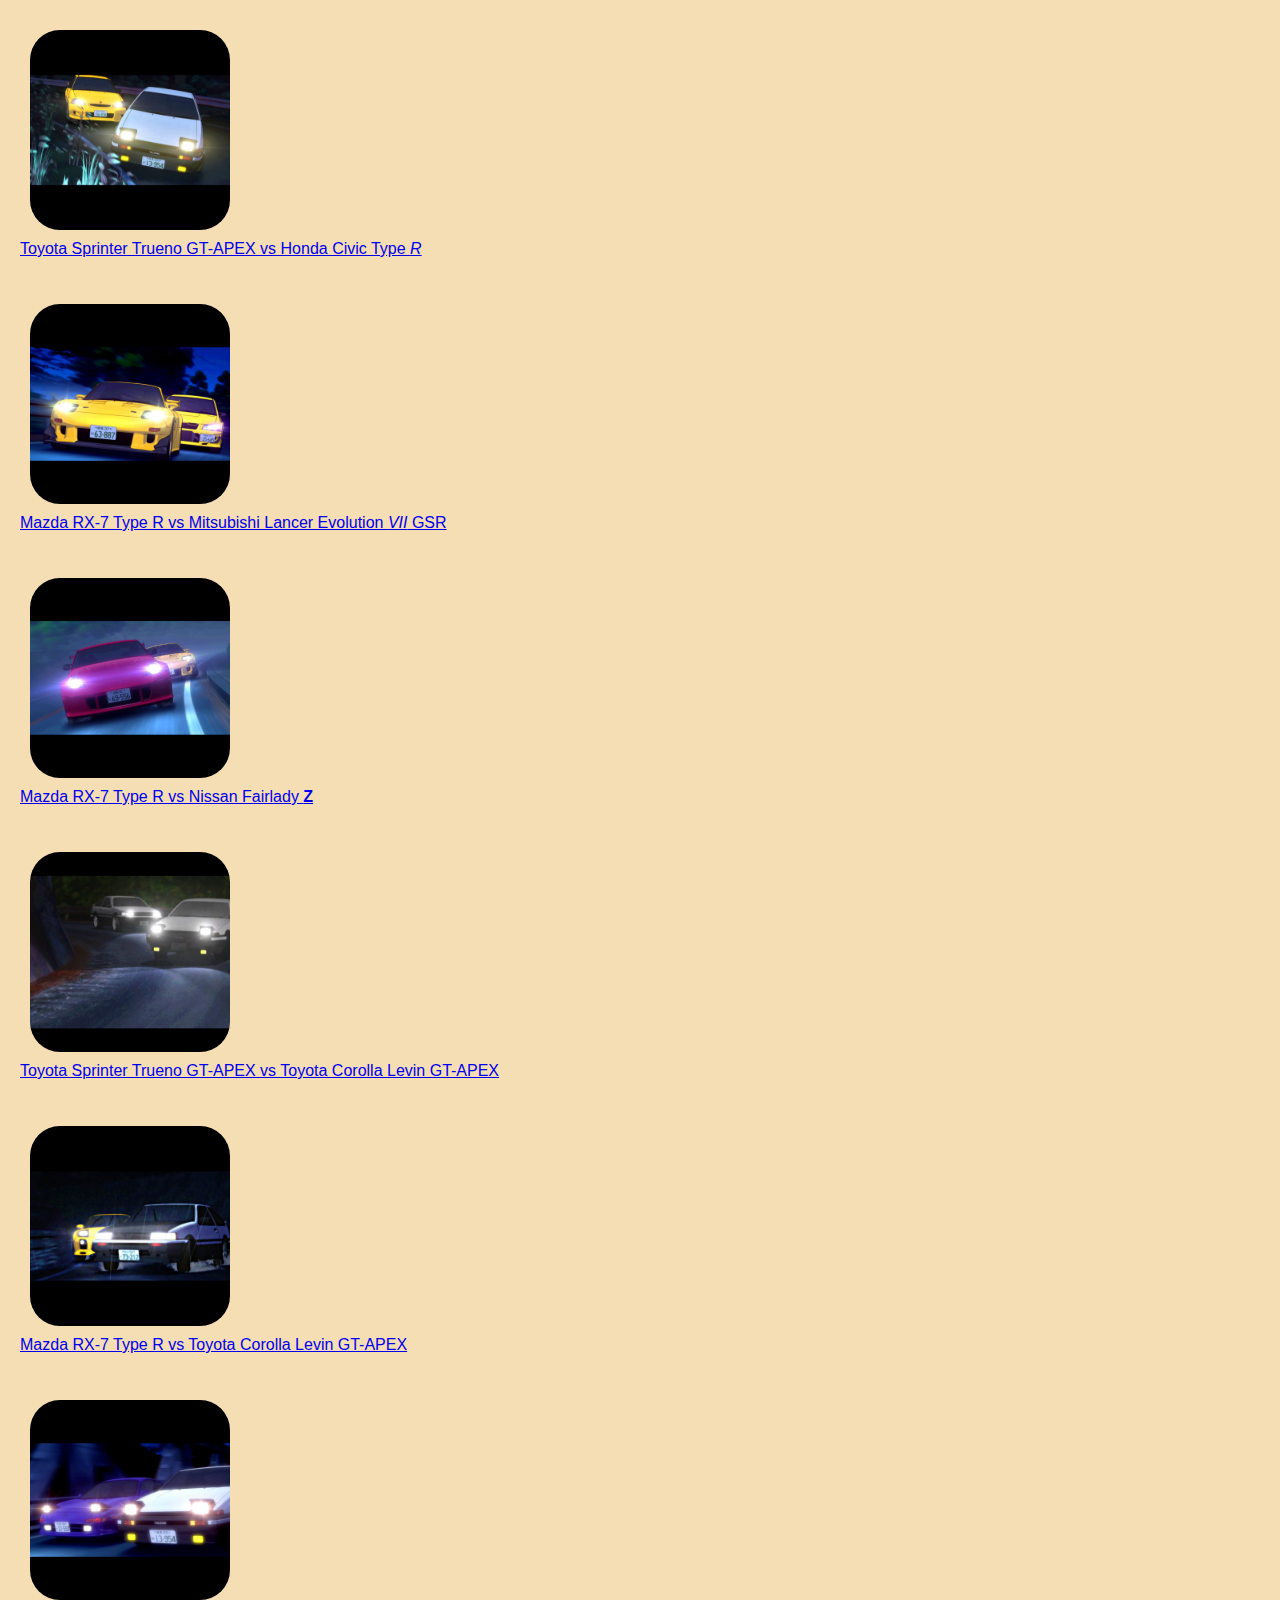
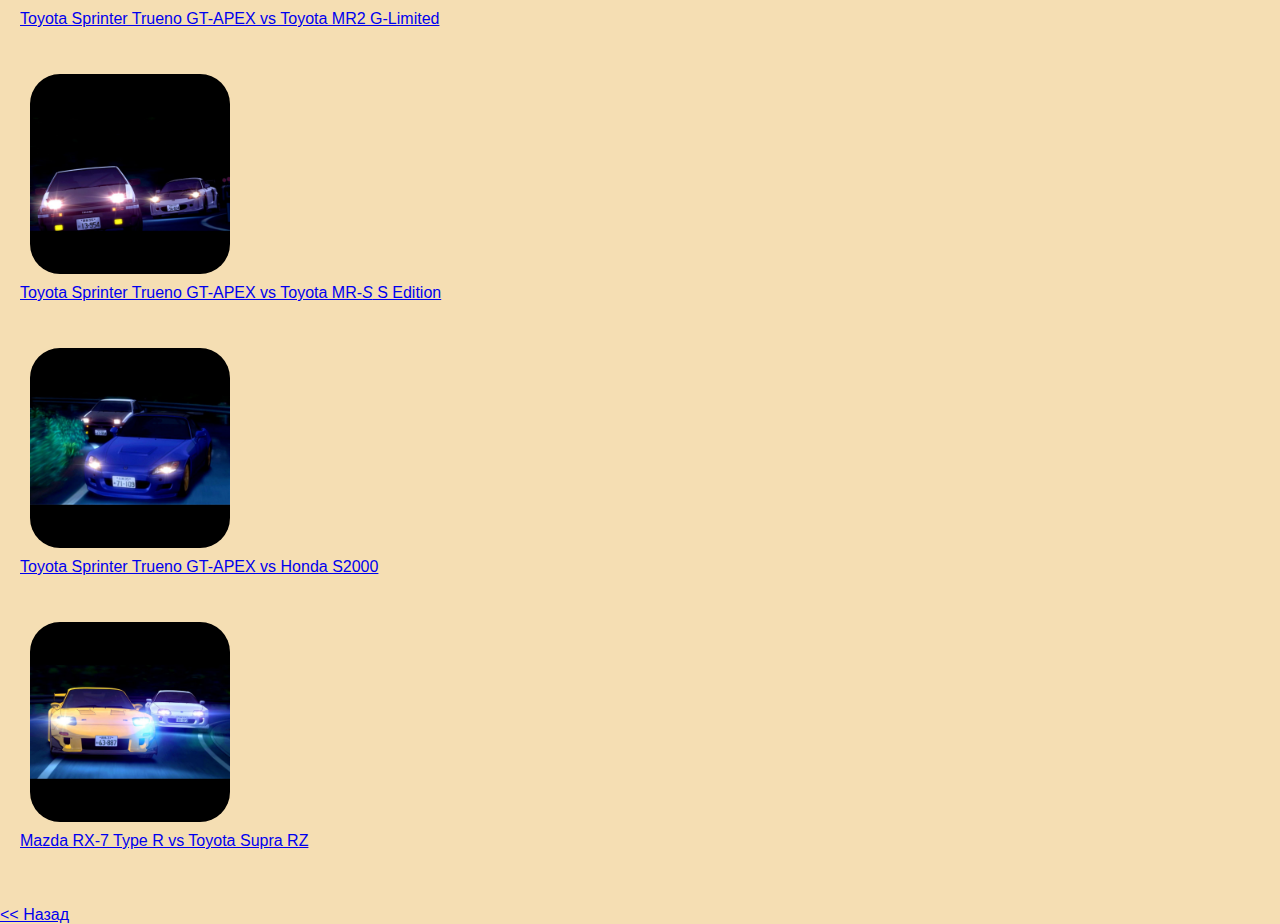
<file: index.html>
<!DOCTYPE html>
<html lang="en">
<head>
    <meta charset="UTF-8">
    <meta name="viewport" content="width=device-width, initial-scale=1.0">
    <title>Gonki under Luna / Официальный сайт горы Ирохазака</title>
    <link rel="stylesheet" href="rain.css">
</head>
<body>
    <div class="gallery">
        <div class="item">
            <img src="Civic.jpg" alt="1">
        </div>
        <a href="https://initiald.fandom.com/wiki/Takumi_Fujiwara_vs_Daiki_Ninomiya">Toyota Sprinter Trueno GT-APEX vs Honda Civic Type <i>R</i></a>
        <br />
        <br />
        <div class="item">
            <img src="Evo7.jpg" alt="2">
        </div>
        <a href="https://initiald.fandom.com/wiki/Keisuke_Takahashi_vs_Kobayakawa">Mazda RX-7 Type R vs Mitsubishi Lancer Evolution <i>VII</i> GSR</a>
        <br />
        <br />
        <div class="item">
            <img src="Fairlady.jpg" alt="3">
        </div>
        <a href="https://initiald.fandom.com/wiki/Keisuke_Takahashi_vs_Ryuji_Ikeda">Mazda RX-7 Type R vs Nissan Fairlady <b>Z</b></a>
        <br />
        <br />
        <div class="item">
            <img src="Levin2S.jpg" alt="4">
        </div>
        <a href="https://initiald.fandom.com/wiki/Takumi_Fujiwara_vs_Wataru_Akiyama">Toyota Sprinter Trueno GT-APEX vs Toyota Corolla Levin GT-APEX</a>
        <br />
        <br />
        <div class="item">
            <img src="Levin4S.jpg" alt="5">
        </div>
        <a href="https://initiald.fandom.com/wiki/Keisuke_Takahashi_vs_Wataru_Akiyama">Mazda RX-7 Type R vs Toyota Corolla Levin GT-APEX</a>
        <br />
        <br />
        <div class="item">
            <img src="MR2.jpg" alt="6">
        </div>
        <a href="https://initiald.fandom.com/wiki/Takumi_Fujiwara_vs_Kai_Kogashiwa">Toyota Sprinter Trueno GT-APEX vs Toyota MR2 G-Limited</a>
        <br />
        <br />
        <div class="item">
            <img src="MRS.jpg" alt="7">
        </div>
        <a href="https://initiald.fandom.com/wiki/Takumi_Fujiwara_vs_Kai_Kogashiwa_(Rematch)">Toyota Sprinter Trueno GT-APEX vs Toyota MR-<i>S</i> S Edition</a>
        <br />
        <br />
        <div class="item">
            <img src="S2000.jpg" alt="8">
        </div>
        <a href="https://initiald.fandom.com/wiki/Takumi_Fujiwara_vs_Toshiya_Joshima">Toyota Sprinter Trueno GT-APEX vs Honda S2000</a>
        <br />
        <br />
        <div class="item">
            <img src="Supra.jpg" alt="9">
        </div>
        <a href="https://initiald.fandom.com/wiki/Keisuke_Takahashi_vs_Hideo_Minagawa">Mazda RX-7 Type R vs Toyota Supra RZ</a>
    </div>
    
    
    
    
    
    
    
    
    
    
    
    
    
    
    
    
    
    
    
    <br />
    <br />
    <a href="../frontal impact.html"><< Назад</a>
</body>
</html>
</file>
<file: rain.css>
body {
    margin: 0;
    font-family: Arial, sans-serif;
    background-color: wheat;
}

.gallery {
    display: flex;
    flex-wrap: wrap;
    flex-direction: column;
    justify-content: space-around;
    padding: 20px;
}
.item {
    width: 200px;
    margin: 10px;
    border-radius: 30px;
    overflow: hidden;
}
.item img {
    width: 100%;
    height: 100%;
    display: block;
    cursor: pointer;
}
</file>
